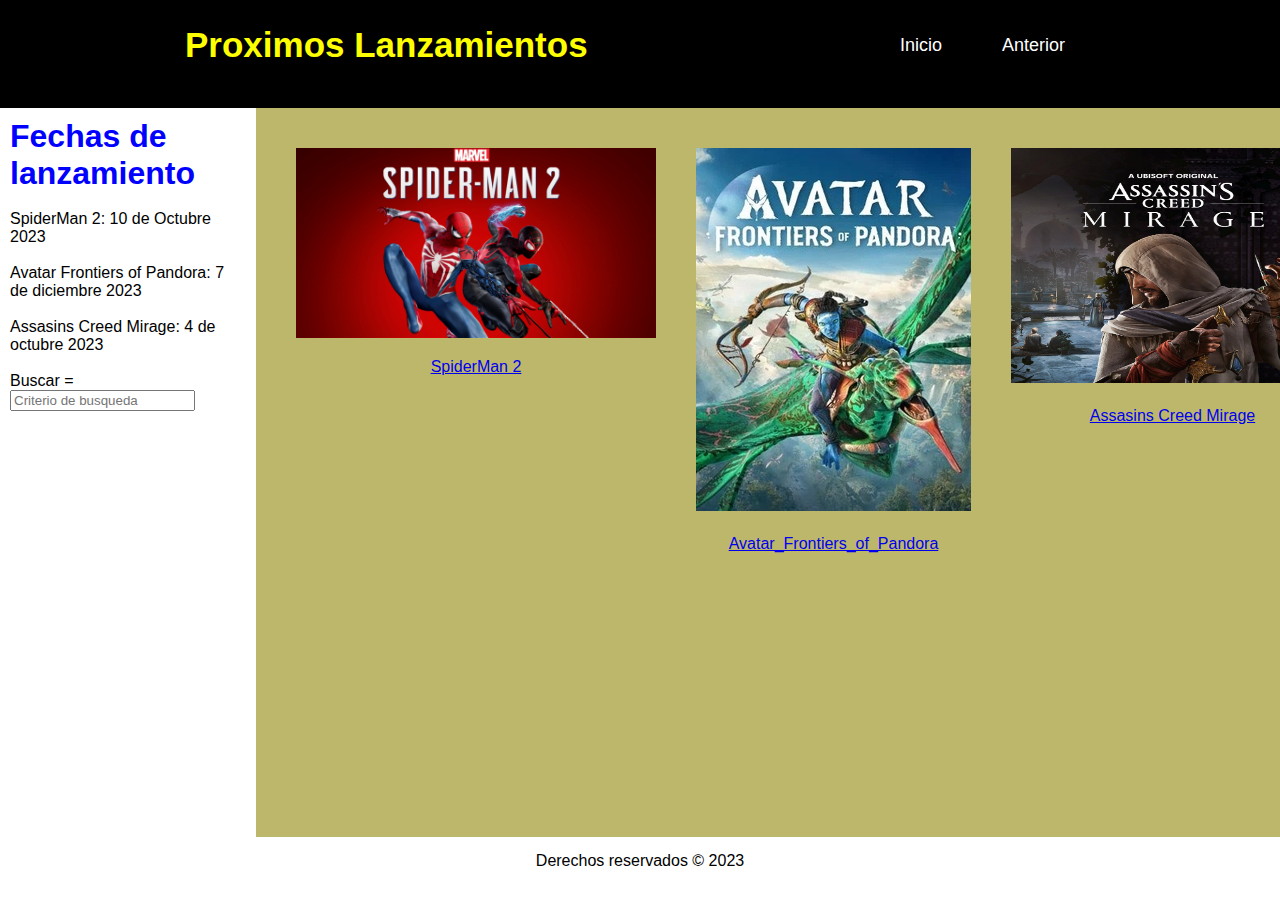
<file: src/main/resources/static/Proximos.html>
<!DOCTYPE html>

<html>
    <head>
        <title>Mi Top Videojuegos</title>
        <meta charset="UTF-8">
        <meta name="viewport" content="width=device-width, initial-scale=1.0">
        <link href="css/estilos.css" rel="stylesheet" type="text/css"/>
        <link href="css/navegacion.css" rel="stylesheet" type="text/css"/>
    </head>
    <<body>
        <header class = "header">
            <nav class="nav">
                <a href="index.html" class="logo nav-link">Proximos Lanzamientos</a>
                <ul class="nav-menu">
                    <li class="nav-menu-item"><a class="nav-menu-link nav-link" href="index.html"> Inicio</a></li>
                    <li class="nav-menu-item"><a class="nav-menu-link nav-link" href="Top1.html"> Anterior</a></li>
                    
                </ul>
            </nav>
        </header>

        <aside id="Lateral">
            <h1 style="color: blue">Fechas de lanzamiento</h1>
            <br>
            <div>
                <p>SpiderMan 2: 10 de Octubre 2023</p><br>
                <p> Avatar Frontiers of Pandora: 7 de diciembre 2023 </p><br>
                <p> Assasins Creed Mirage: 4 de octubre 2023 </p><br>
                
                <label>Buscar</label> = <input type="search" name="search" placeholder="Criterio de busqueda"/>
            </div>
        </aside>

        <section id="Contenido" style=" display: flex">
            <div>
                <div>    
                    <a href="https://store.playstation.com/es-cr/product/UP9000-PPSA03016_00-MARVELSPIDERMAN2">
                        <img src="images/spider-man-2.png" class="imagenes" style="float: left ;padding: 20px"/>
                        <p style="text-align: center">SpiderMan 2</p>  
                    </a>
                </div>
            </div>

            <div>
                <div>
                    <a href="https://store.playstation.com/es-cr/product/UP0001-PPSA07230_00-EDITIONSTANDARD0">
                        <img src="images/Avatar_Frontiers_of_Pandora_cover.jpg" style="float: center; padding: 20px" />
                        <p style="text-align: center">Avatar_Frontiers_of_Pandora</p>
                    </a>
                </div>
            </div>

            <div>
                <div>
                    <a href="https://store.playstation.com/es-cr/product/UP0001-PPSA01576_00-AVATAR2GAME00001">
                        <img src="images/assassins-creed-mirage-button-fin-1662844632503.jpg" style="float: center; padding: 20px; width: 363px ;height: 275px" />
                        <p style="text-align: center">Assasins Creed Mirage</p>
                    </a>
                </div>
            </div>

        </section>        
        <footer id="piePagina">Derechos reservados &COPY; 2023</footer>        
    </body>
</html>
</file>
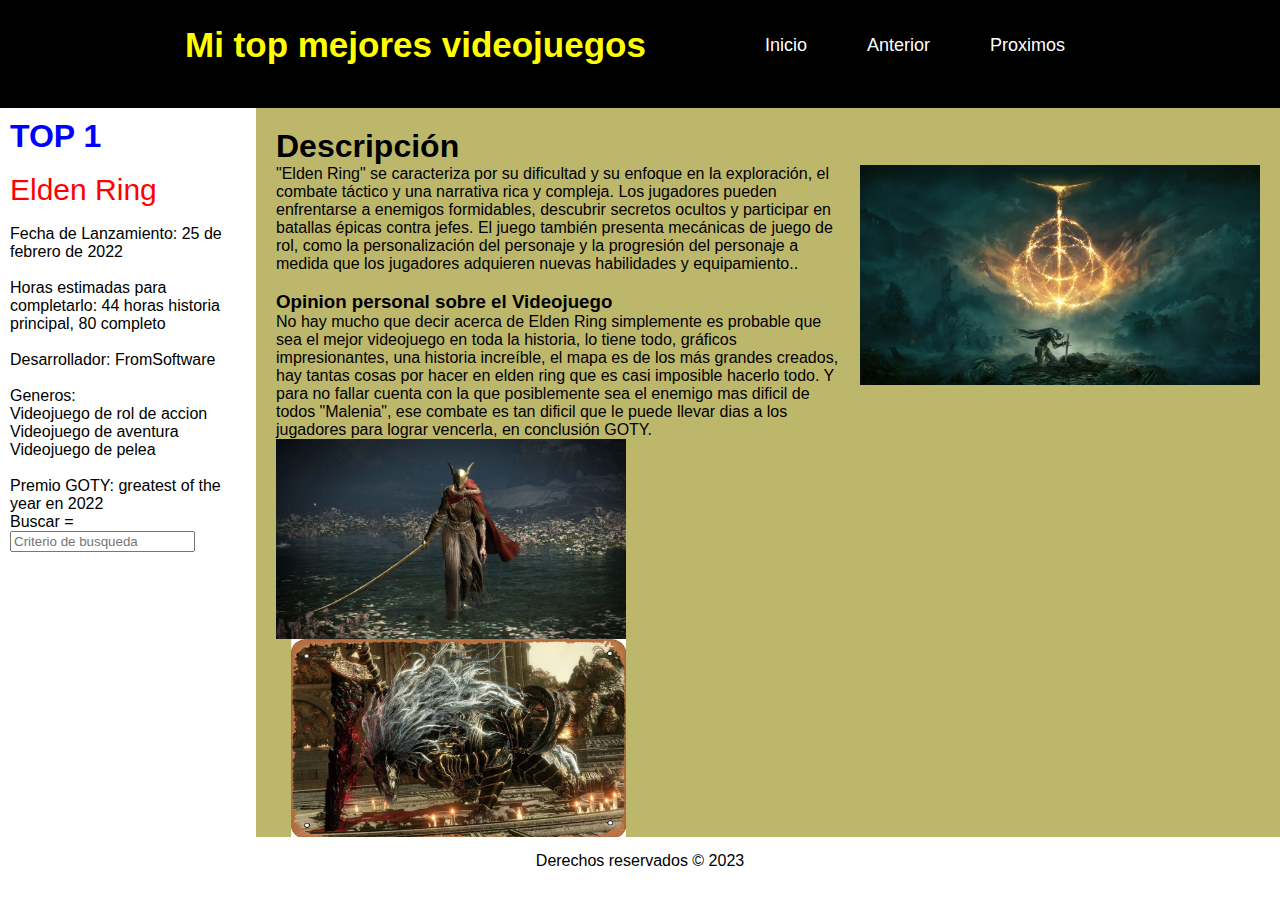
<file: src/main/resources/static/Top1.html>
<!DOCTYPE html>

<html>
    <head>
        <title>Mi Top Videojuegos</title>
        <meta charset="UTF-8">
        <meta name="viewport" content="width=device-width, initial-scale=1.0">
        <link href="css/estilos.css" rel="stylesheet" type="text/css"/>
        <link href="css/navegacion.css" rel="stylesheet" type="text/css"/>
    </head>
    <<body>
        <header class = "header">
            <nav class="nav">
                <a href="index.html" class="logo nav-link">Mi top mejores videojuegos</a>
                <ul class="nav-menu">
                    <li class="nav-menu-item"><a class="nav-menu-link nav-link" href="index.html"> Inicio</a></li>
                    <li class="nav-menu-item"><a class="nav-menu-link nav-link" href="Top2.html"> Anterior</a></li>
                    <li class="nav-menu-item"><a class="nav-menu-link nav-link" href="Proximos.html"> Proximos </a></li>
                    <li></li> 
                </ul>
            </nav>
        </header>

        <aside id="Lateral">
            <h1 style="color: blue">TOP 1</h1>
            <br>
            <p style="color: red; font-size: 30px">Elden Ring</p><br>
            <div>
                <p>Fecha de Lanzamiento: 25 de febrero de 2022 </p><br>
                <p>Horas estimadas para completarlo: 44 horas historia principal, 80 completo </p><br>
                <p>Desarrollador: FromSoftware </p><br>
                <p>Generos: </p>
                <p>Videojuego de rol de accion </p>
                <p>Videojuego de aventura</p> 
                <p>Videojuego de pelea</p> <br>
                <p> Premio  GOTY: greatest of the year  en 2022 </p> 
                <label>Buscar</label> = <input type="search" name="search" placeholder="Criterio de busqueda"/>
            </div>

        </aside>

        <section id="Contenido">
            <h1>Descripción</h1>
            <div class="juntarimagenes">
                <img src="images/Elden Ring.jpg" class="imagenes" style="padding-bottom: 10px "/>
                <iframe class="iframes" src="https://www.youtube.com/embed/CptaXqVY6-E?si=-vkg6h1YmOHwxPtU" 
                        title="YouTube video player" frameborder="0" allow="accelerometer; autoplay; clipboard-write; 
                        encrypted-media; gyroscope; picture-in-picture; web-share" allowfullscreen></iframe>
            </div>
            

            <div class="contenedor">
                <p> "Elden Ring" se caracteriza por su dificultad y su enfoque en la exploración, el combate táctico y una narrativa rica y compleja.
                    Los jugadores pueden enfrentarse a enemigos formidables, descubrir secretos ocultos y participar en batallas épicas contra jefes.
                    El juego también presenta mecánicas de juego de rol, como la personalización del personaje y la progresión del personaje a medida 
                    que los jugadores adquieren nuevas habilidades y equipamiento..
                </p>                
            </div> <br>
            <h3>Opinion personal sobre el Videojuego</h3>
            <div class="opinionTXT">
                <p> No hay mucho que decir acerca de Elden Ring simplemente es probable que sea el mejor videojuego en toda la historia, lo tiene todo,
                    gráficos impresionantes, una historia increíble, el mapa es de los más grandes creados, hay tantas cosas por hacer en elden ring que es
                    casi imposible hacerlo todo. Y para no fallar cuenta con la que posiblemente sea el enemigo mas dificil de todos "Malenia", ese combate es 
                    tan dificil que le puede llevar dias a los jugadores para lograr vencerla, en conclusión GOTY.
                 </p>
            </div>
            <img src="images/Malenia.jpg" class="imagenesFinal"/>
            <img src="images/61go8Z116GL._UF1000,1000_QL80_.jpg" class="imagenesFinal" style="float: center;padding-left: 15px"/>
        </section>        
        <footer id="piePagina">Derechos reservados &COPY; 2023</footer>        
    </body>
</html>
</file>
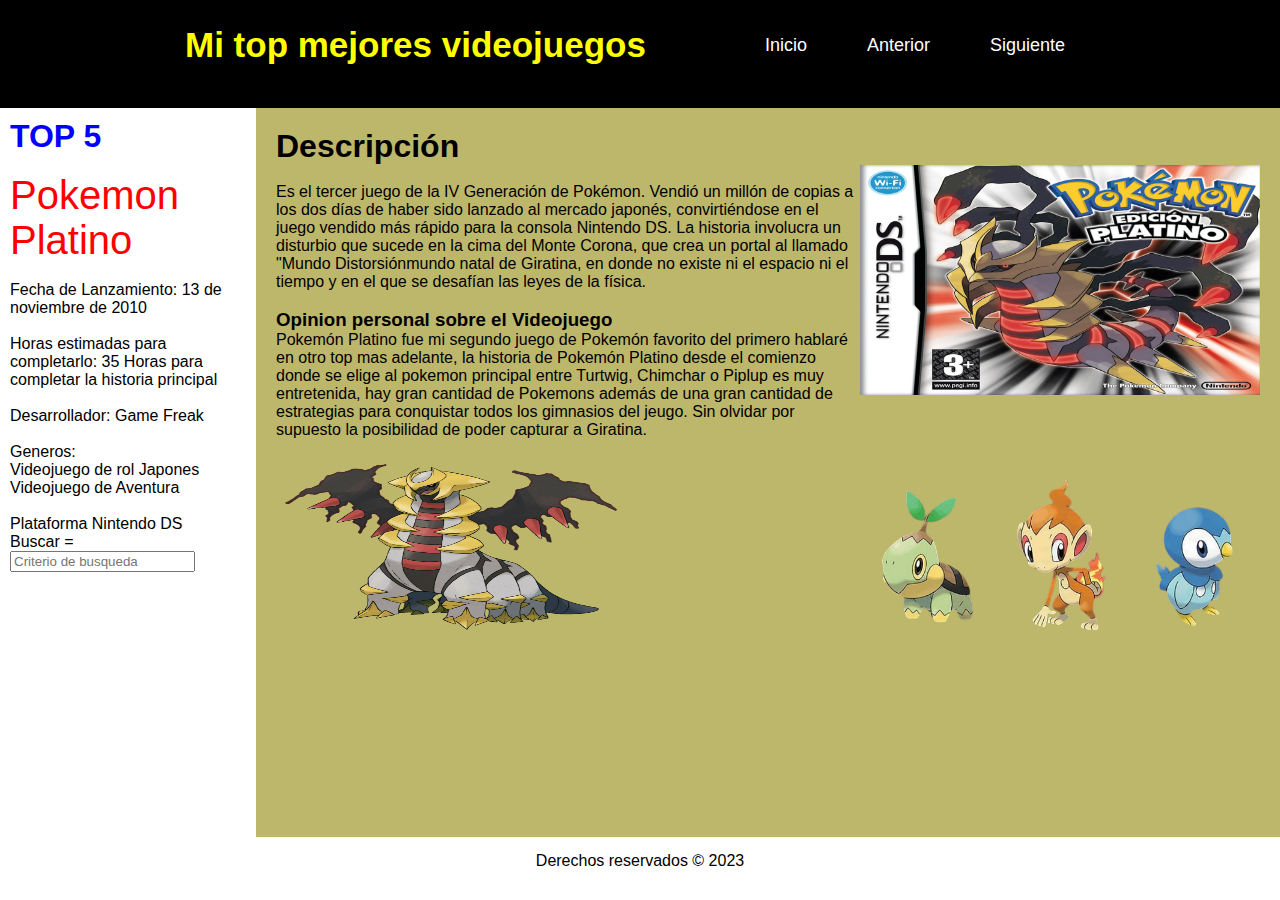
<file: src/main/resources/static/Top5.html>
<!DOCTYPE html>
<!--
Click nbfs://nbhost/SystemFileSystem/Templates/Licenses/license-default.txt to change this license
Click nbfs://nbhost/SystemFileSystem/Templates/Other/html.html to edit this template
-->
<html>
    <head>
        <title>Mi Top Videojuegos</title>
        <meta charset="UTF-8">
        <meta name="viewport" content="width=device-width, initial-scale=1.0">
        <link href="css/estilos.css" rel="stylesheet" type="text/css"/>
        <link href="css/navegacion.css" rel="stylesheet" type="text/css"/>
    </head>

    <body>
        <header class = "header">
            <nav class="nav">
                <a href="index.html" class="logo nav-link">Mi top mejores videojuegos</a>
                <ul class="nav-menu">
                    <li class="nav-menu-item"><a class="nav-menu-link nav-link" href="index.html"> Inicio</a></li>
                    <li class="nav-menu-item"><a class="nav-menu-link nav-link" href="Top6.html"> Anterior</a></li>
                    <li class="nav-menu-item"><a class="nav-menu-link nav-link" href="Top4.html"> Siguiente</a></li>
                    <li></li> 
                </ul>
            </nav>
        </header>

        <aside id="Lateral">
            <h1 style="color: blue">TOP 5</h1>
            <br>
            <p style="color: red; font-size: 40px">Pokemon Platino</p>  <br>
            <p>Fecha de Lanzamiento: 13 de noviembre de 2010</p><br>
            <p>Horas estimadas para completarlo: 35 Horas para completar la historia principal</p><br>
            <p>Desarrollador: Game Freak</p><br>
            <p>Generos: </p>
            <p>Videojuego de rol Japones </p>
            <p>Videojuego de Aventura</p><br> 
            <p>Plataforma Nintendo DS</p>
            <label>Buscar</label> = <input type="search" name="search" placeholder="Criterio de busqueda"/>
        </aside>
        <section id="Contenido">
            
            <h1>Descripción</h1> 
            <img src="images/800px-Carátula_Pokémon_Platino_(ESP).png" class="imagenes"/> <br>
            <div class="contenedor">
                <p>Es el tercer juego de la IV Generación de Pokémon. Vendió un millón de copias a los dos días de haber sido lanzado al mercado japonés, 
                convirtiéndose en el juego vendido más rápido para la consola Nintendo DS. La historia involucra un disturbio que sucede en la cima del
                Monte Corona, que crea un portal al llamado "Mundo Distorsiónmundo natal de Giratina, en donde no existe ni el espacio ni el tiempo y 
                en el que se desafían las leyes de la física.
                </p>                
            </div> <br>
            <h3>Opinion personal sobre el Videojuego</h3>
            <div class="opinionTXT">
                <p>Pokemón Platino fue mi segundo juego de Pokemón favorito del primero hablaré en otro top mas adelante, 
                    la historia de Pokemón Platino desde el comienzo donde se elige al pokemon principal entre Turtwig, Chimchar
                    o Piplup es muy entretenida, hay gran cantidad de Pokemons además de una gran cantidad de estrategias para
                    conquistar todos los gimnasios del jeugo. Sin olvidar por supuesto la posibilidad de poder capturar a Giratina.                    
                </p>
            </div>
            <img src="images/pokemo-platino-iniciales-removebg-preview.png" class="imagenes"/>
            <img src="images/Giratina.png" class="imagenesFinal"/>
        </section>
        <footer id="piePagina">Derechos reservados &COPY; 2023</footer>
</body>
</html>
</file>
<file: src/main/resources/static/css/estilos.css>
#Lateral{
    position: absolute;
    height: 81%;
    top: 12%;
    left: 0;
    width: 20%;
    /*background-color: #6666ff;*/
    padding: 10px;
}

#Contenido{
    position: absolute;
    height:81%;
    top: 12%;
    left: 20%;
    width: 80%;
    padding: 20px;
    background-color: darkkhaki;
}

.imagenes{
    height: 230px;
    width: 400px;
    display: block;
    display: inline-block;
    float: right;
    margin-bottom: 0;
}

.videos{
    height: 230px;
    width: 400px;
}

.imagenesFinal{
    height: 200px;
    width: 350px;
    display: block;
    display: inline-block;
    float: left;    
}

.iframes{
    width: 400px;
    height: 250px; 
    float:right; 
    margin-top: 0px 
}

.txt{
    margin-right: 50px;
}

.contenedor{
    display: flex;
    justify-content: left;
    align-items: left;
}

.opinionTXT{
    display: flex;
    justify-content: left;
    align-items: left;
    margin-right: 10px;
}

#piePagina{
    position: absolute;
    bottom: 0%;
    left: 0%;
    height: 7%;
    width: 100%;
    background-color: white;
    padding: 15px;
    text-align: center;
}

.juntarimagenes{
    display: flex;
    flex-direction: column;
    float: right;
    margin-bottom: 30px;
    padding-left: 20px ;
}

.juegos{
   display: flex;
   flex-direction: column;
}
</file>
<file: src/main/resources/static/css/navegacion.css>
*{
    margin: 0;
    box-sizing: border-box;       
}

body{
    font-family: Arial;
    padding: 45px 20px 0px;
}

.header{
    background-color: black;
    height: 12%;
    top: 0;
    left: 0;
    width: 100%;
    position: fixed;
}

.nav{
    display: flex;
    justify-content: space-between;
    max-width: 990px;
    margin: 0 auto;     
}

.nav-link{
    color: white;
    text-decoration: none;
}

.logo{
    color: yellow;
    font-size: 35px;
    font-weight: bold;
    padding: 0 40px;
    line-height: 90px;
    align-content: center;
}

.nav-menu{
    display: flex;
    margin-right: 40px;
    list-style: none;
}

.nav-menu-item{
    font-size: 18px;
    margin: 0 18px;
    line-height: 90px;
    width: max-content;
}

.nav-menu-link{
    padding: 8px 12px;
    border-radius: 10px;
}

.nav-menu-link:hover{
    background-color: blue;
    transition: 0.7s; 
}
</file>
